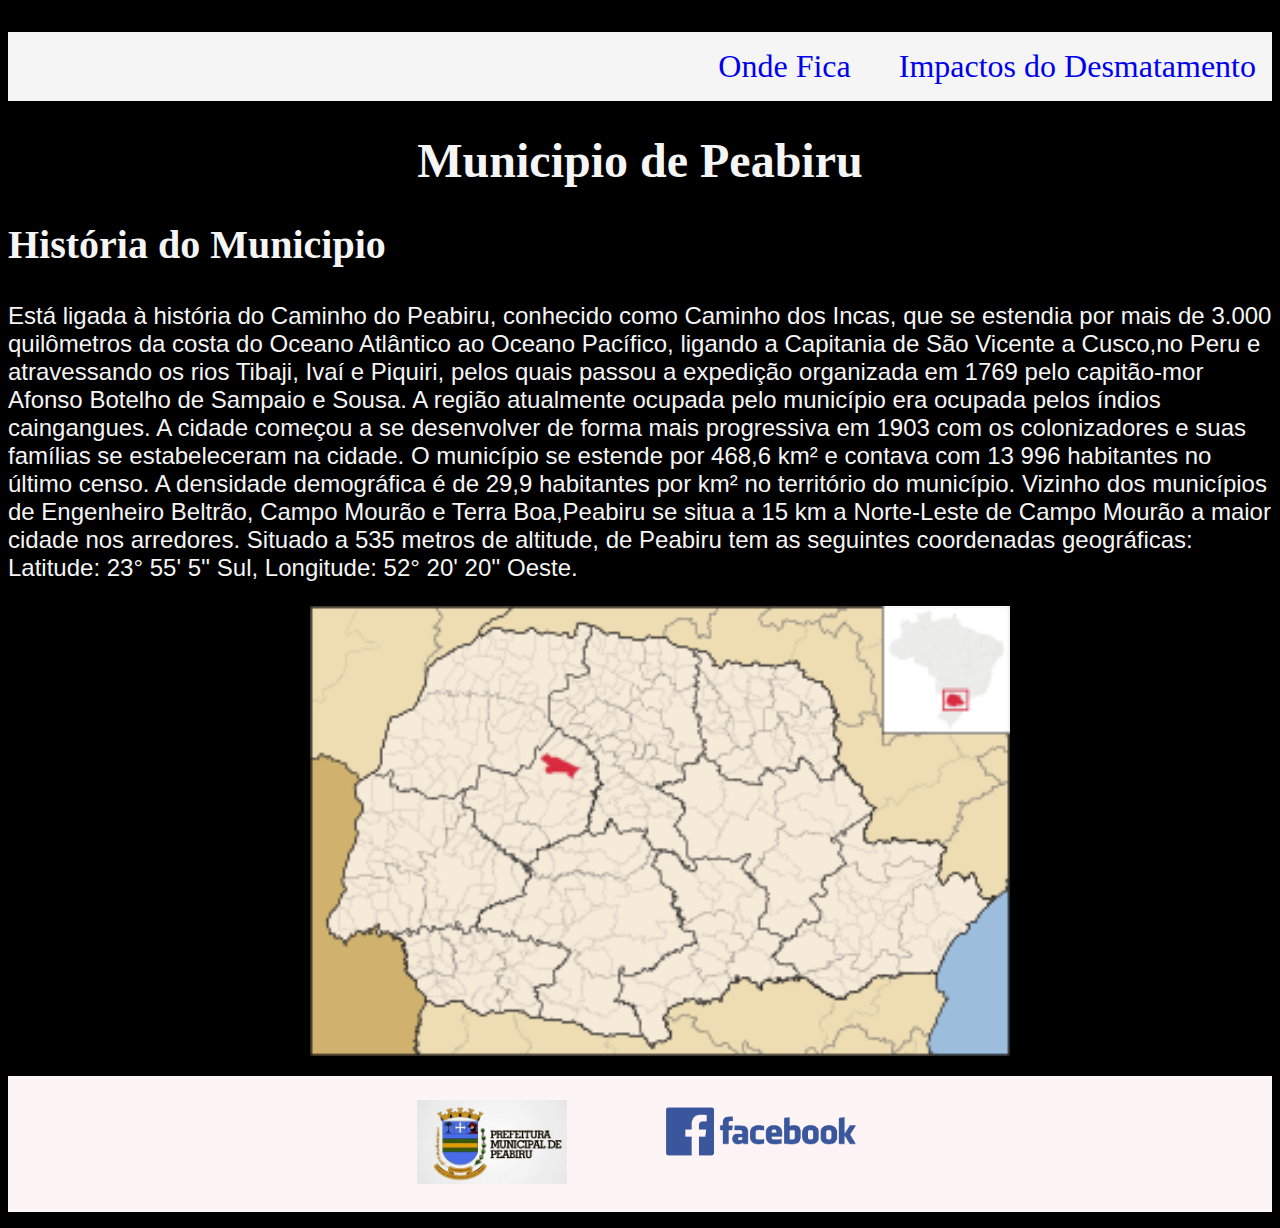
<file: index.html>
<!DOCTYPE html>
<html lang="en">
  <head>
    <meta charset="UTF-8" />
    <meta http-equiv="X-UA-Compatible" content="IE=edge" />
    <meta name="viewport" content="width=device-width, initial-scale=1.0" />
    <title>Peabiru</title>
    <link rel="stylesheet" href="style.css" />
  </head>
  <body>
    <ul class="hover">
      <li>
        <a href="peabiru.html" style="text-decoration: none">Onde Fica</a>
      </li>
      <li>
        <a href="preservacao.html" style="text-decoration: none"
          >Impactos do Desmatamento</a
        >
      </li>
    </ul>
    <h1>Municipio de Peabiru</h1>
    <h2>História do Municipio</h2>

    <p>
      Está ligada à história do Caminho do Peabiru, conhecido como Caminho dos
      Incas, que se estendia por mais de 3.000 quilômetros da costa do Oceano
      Atlântico ao Oceano Pacífico, ligando a Capitania de São Vicente a
      Cusco,no Peru e atravessando os rios Tibaji, Ivaí e Piquiri, pelos quais
      passou a expedição organizada em 1769 pelo capitão-mor Afonso Botelho de
      Sampaio e Sousa. A região atualmente ocupada pelo município era ocupada
      pelos índios caingangues. A cidade começou a se desenvolver de forma mais
      progressiva em 1903 com os colonizadores e suas famílias se estabeleceram
      na cidade. O município se estende por 468,6 km² e contava com 13 996
      habitantes no último censo. A densidade demográfica é de 29,9 habitantes
      por km² no território do município. Vizinho dos municípios de Engenheiro
      Beltrão, Campo Mourão e Terra Boa,Peabiru se situa a 15 km a Norte-Leste
      de Campo Mourão a maior cidade nos arredores. Situado a 535 metros de
      altitude, de Peabiru tem as seguintes coordenadas geográficas: Latitude:
      23° 55' 5'' Sul, Longitude: 52° 20' 20'' Oeste.
    </p>
    <ul class="mapa">
      <li>
        <a href="peabiru.html">
          <img
            src="Municip_Peabiru.png"
            alt="MapaPeabiru"
            width="700"
            height="auto"
          />
        </a>
      </li>
    </ul>
    <ul class="midia">
      <li>
        <a href="http://www.peabiru.pr.gov.br/" target="_blank">
          <img src="cidade.png" alt="Prefeitura" width="150" height="auto" />
        </a>
      </li>
      <li>
        <a href="https://www.facebook.com/prefeituradepeabiru/" target="_blank">
          <img src="fac.png" alt="facebook" width="200" height="auto" />
        </a>
      </li>
    </ul>
  </body>
</html>
</file>
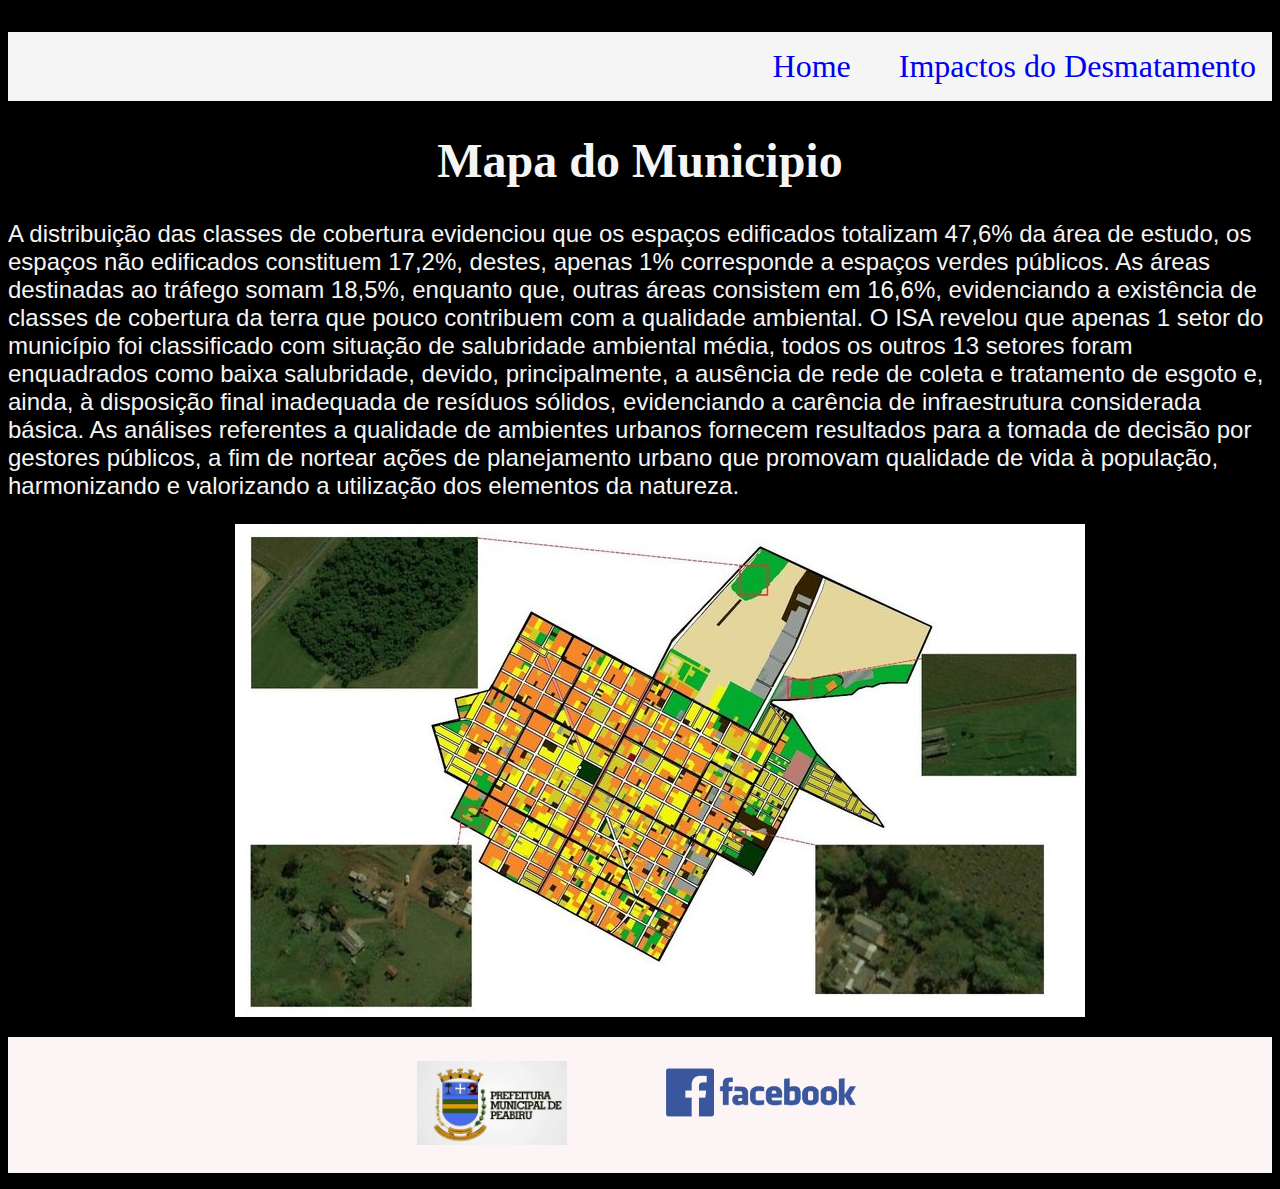
<file: peabiru.html>
<!DOCTYPE html>
<html lang="en">
  <head>
    <meta charset="UTF-8" />
    <meta http-equiv="X-UA-Compatible" content="IE=edge" />
    <meta name="viewport" content="width=device-width, initial-scale=1.0" />
    <title>Peabiru</title>
    <link rel="stylesheet" href="style.css" />
  </head>
  <body>
    <ul class="hover">
      <li>
        <a href="index.html" style="text-decoration: none">Home</a>
      </li>
      <li>
        <a href="preservacao.html" style="text-decoration: none"
          >Impactos do Desmatamento</a
        >
      </li>
    </ul>
    <h1>Mapa do Municipio</h1>
    <p>
      A distribuição das classes de cobertura evidenciou que os espaços
      edificados totalizam 47,6% da área de estudo, os espaços não edificados
      constituem 17,2%, destes, apenas 1% corresponde a espaços verdes públicos.
      As áreas destinadas ao tráfego somam 18,5%, enquanto que, outras áreas
      consistem em 16,6%, evidenciando a existência de classes de cobertura da
      terra que pouco contribuem com a qualidade ambiental. O ISA revelou que
      apenas 1 setor do município foi classificado com situação de salubridade
      ambiental média, todos os outros 13 setores foram enquadrados como baixa
      salubridade, devido, principalmente, a ausência de rede de coleta e
      tratamento de esgoto e, ainda, à disposição final inadequada de resíduos
      sólidos, evidenciando a carência de infraestrutura considerada básica. As
      análises referentes a qualidade de ambientes urbanos fornecem resultados
      para a tomada de decisão por gestores públicos, a fim de nortear ações de
      planejamento urbano que promovam qualidade de vida à população,
      harmonizando e valorizando a utilização dos elementos da natureza.
    </p>
    <ul class="mapa">
      <li>
        <a
          href="https://www.google.com/maps/dir//Peabiru,+PR,+87250-000/@-23.9155834,-52.3598175,14z/data=!4m17!1m7!3m6!1s0x94ed0d4093bb9809:0x8f544ecfbe6601ae!2sPeabiru,+PR,+87250-000!3b1!8m2!3d-23.9150011!4d-52.3452448!4m8!1m0!1m5!1m1!1s0x94ed0d4093bb9809:0x8f544ecfbe6601ae!2m2!1d-52.3452448!2d-23.9150011!3e3"
          target="_blank"
        >
          <img src="demografico.png" alt="MapaPeabiru" />
        </a>
      </li>
    </ul>

    <ul class="midia">
      <li>
        <a href="http://www.peabiru.pr.gov.br/" target="_blank">
          <img src="cidade.png" alt="Prefeitura" width="150" height="auto" />
        </a>
      </li>
      <li>
        <a href="https://www.facebook.com/prefeituradepeabiru/" target="_blank">
          <img src="fac.png" alt="facebook" width="200" height="auto" />
        </a>
      </li>
    </ul>
  </body>
</html>
</file>
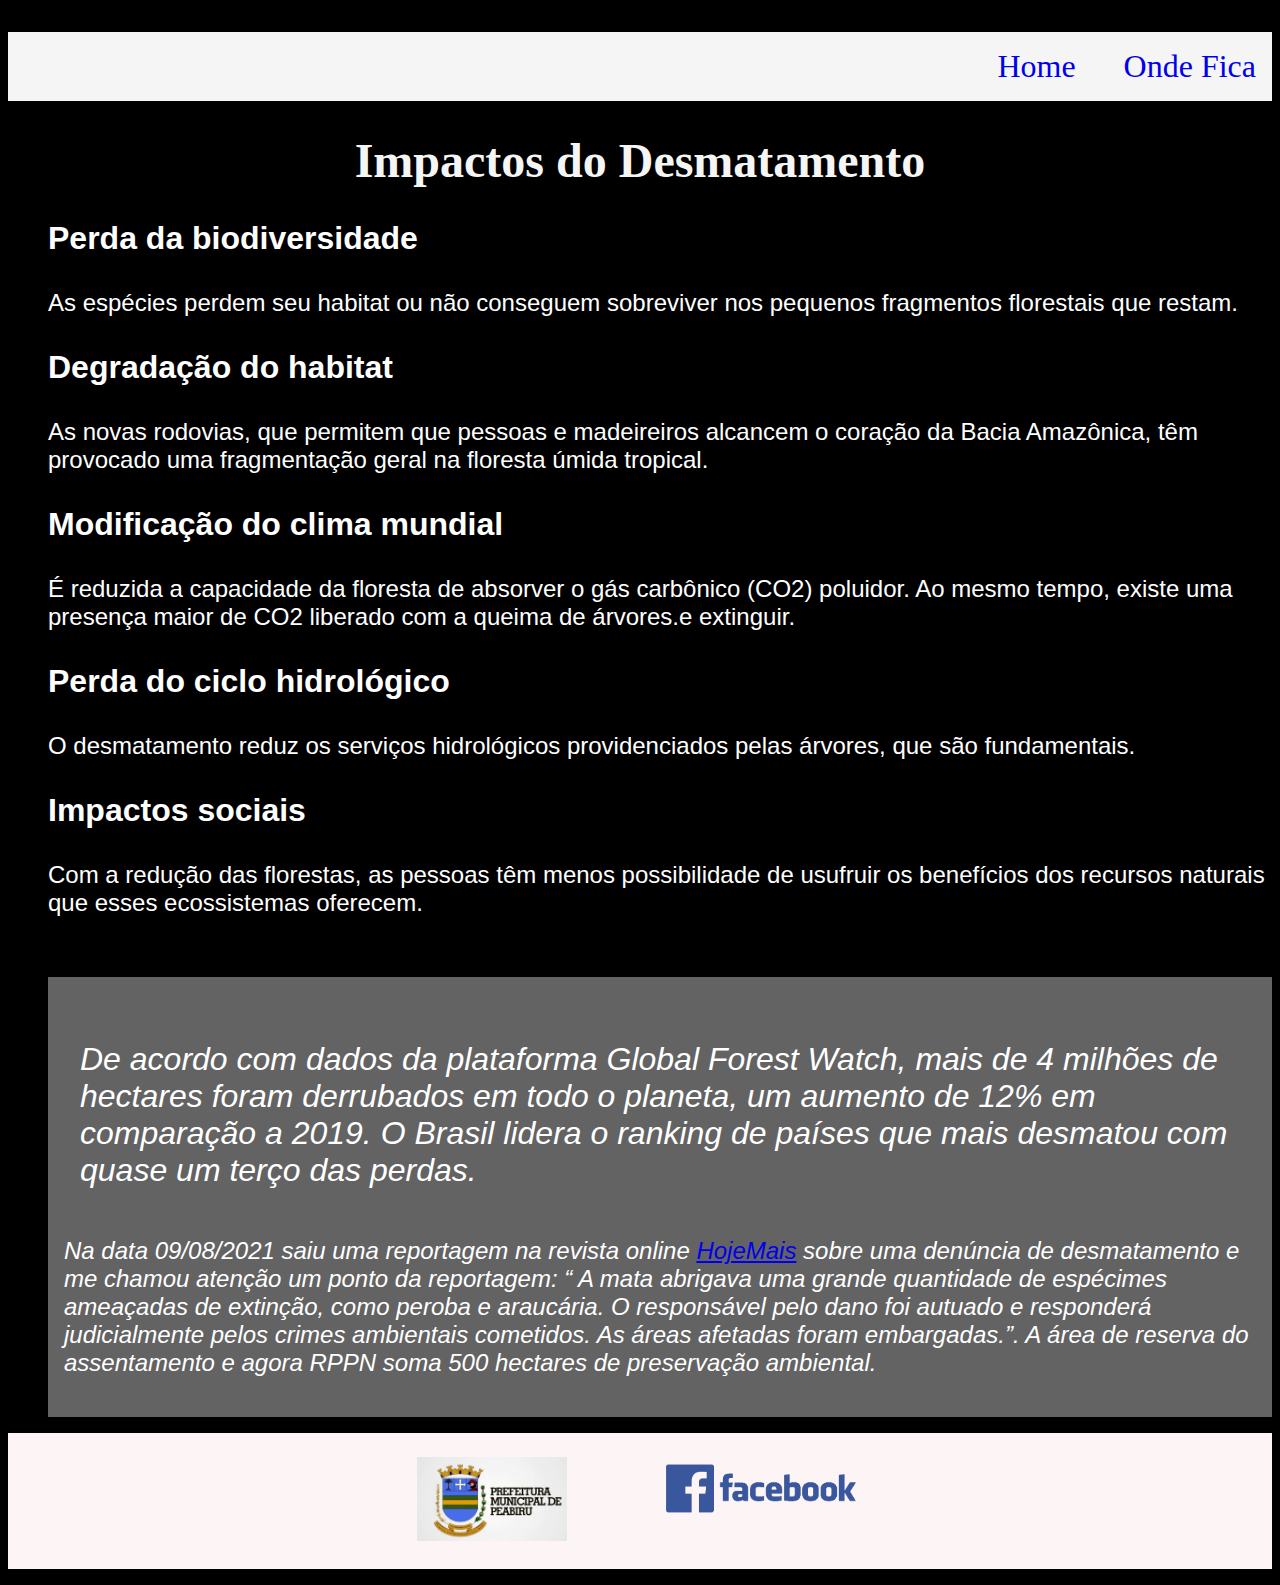
<file: preservacao.html>
<!DOCTYPE html>
<html lang="en">
  <head>
    <meta charset="UTF-8" />
    <meta http-equiv="X-UA-Compatible" content="IE=edge" />
    <meta name="viewport" content="width=device-width, initial-scale=1.0" />
    <title>Peabiru</title>
    <link rel="stylesheet" href="style.css" />
  </head>
  <body>
    <ul class="hover">
      <li>
        <a href="index.html" style="text-decoration:none">Home</a>
      </li>
      <li>
        <a href="peabiru.html" style="text-decoration:none">Onde Fica</a>
      </li>
    </ul>
    <h1>Impactos do Desmatamento</h1>
    <ul class="info">
      <li>
        <h3>Perda da biodiversidade</h3>
        <p>
          As espécies perdem seu habitat ou não conseguem sobreviver nos
          pequenos fragmentos florestais que restam.
        </p>
      </li>
      <li>
        <h3>Degradação do habitat</h3>
        <p>
          As novas rodovias, que permitem que pessoas e madeireiros alcancem o
          coração da Bacia Amazônica, têm provocado uma fragmentação geral na
          floresta úmida tropical.
        </p>
      </li>
      <li>
        <h3>Modificação do clima mundial</h3>
        <p>
          É reduzida a capacidade da floresta de absorver o gás carbônico (CO2)
          poluidor. Ao mesmo tempo, existe uma presença maior de CO2 liberado
          com a queima de árvores.e extinguir.
        </p>
      </li>
      <li>
        <h3>Perda do ciclo hidrológico</h3>
        <p>
          O desmatamento reduz os serviços hidrológicos providenciados pelas
          árvores, que são fundamentais.
        </p>
      </li>
      <li>
        <h3>Impactos sociais</h3>
        <p>
          Com a redução das florestas, as pessoas têm menos possibilidade de
          usufruir os benefícios dos recursos naturais que esses ecossistemas
          oferecem. <br />
        </p>
        <br />
        <br />
      </li>
      <div class="obs">
      <p class="obs">
        De acordo com dados da plataforma Global Forest Watch, mais de 4 milhões
        de hectares foram derrubados em todo o planeta, um aumento de 12% em
        comparação a 2019. O Brasil lidera o ranking de países que mais desmatou
        com quase um terço das perdas.
      </p>
      <div>
      <p >
        Na data 09/08/2021 saiu uma reportagem na revista online
        <a
          href="https://www.hojemais.com.br/maringa/noticia/policia/desmatamento-gera-multa-de-quase-r-100-mil-em-propriedade-rural-de-peabiru"
          target="_blank"
          >HojeMais</a
        >
        sobre uma denúncia de desmatamento e me chamou atenção um ponto da
        reportagem: “ A mata abrigava uma grande quantidade de espécimes
        ameaçadas de extinção, como peroba e araucária. O responsável pelo dano
        foi autuado e responderá judicialmente pelos crimes ambientais
        cometidos. As áreas afetadas foram embargadas.”. A área de reserva do
        assentamento e agora RPPN soma 500 hectares de preservação ambiental.
      </p>
    </div>
    </ul>

    <ul class="midia">
      <li>
        <a href="http://www.peabiru.pr.gov.br/" target="_blank">
          <img
            src="cidade.png"
            alt="Prefeitura"
            width="150"
            height="auto"
          />
        </a>
      </li>
      <li>
        <a href="https://www.facebook.com/prefeituradepeabiru/" target="_blank">
          <img
            src="fac.png"
            alt="facebook"
            width="200"
            height="auto"
          />
        </a>
      </li>
    </ul>
  </body>
</html>
</file>
<file: style.css>
html,
body {
  background-color: rgb(0, 0, 0);
  color: whitesmoke;
}
.hover {
  display: flex;
  justify-content: right;
  font-size: 2rem;
  gap: 3rem;
  text-decoration: none;
  background-color: whitesmoke;
  font-family: fantasy;
  padding: 16px;
}
h1 {
  margin-left: auto;
  margin-right: auto;
  text-align: center;
  font-size: 3rem;
  font-family: 'Times New Roman', Times, serif;
}
h2 {
  font-size: 2.5rem;
  font-family: Cambria, Cochin, Georgia, Times, 'Times New Roman', serif;
}
h3 {
  font-size: 2rem;
  font-family: sans-serif;
}
p {
  font-size: 1.5rem;
  font-family: Arial, Helvetica, sans-serif;
}
ul {
  list-style: none;
  text-decoration: none;
  color: white;
}
.mapa {
  margin-left: auto;
  margin-right: auto;
  text-align: center;
}

.midia {
  background-color: rgb(253, 245, 245);
  display: flex;
  gap: 6rem;
  justify-content: center;
  padding: 24px 0;
  box-sizing: border-box;
}
.obs {
  font-style: italic;
  display: block;
  background-color: rgb(99, 99, 99);
  color: white;
  font-size: 2rem;
  padding: 16px;
}
</file>
